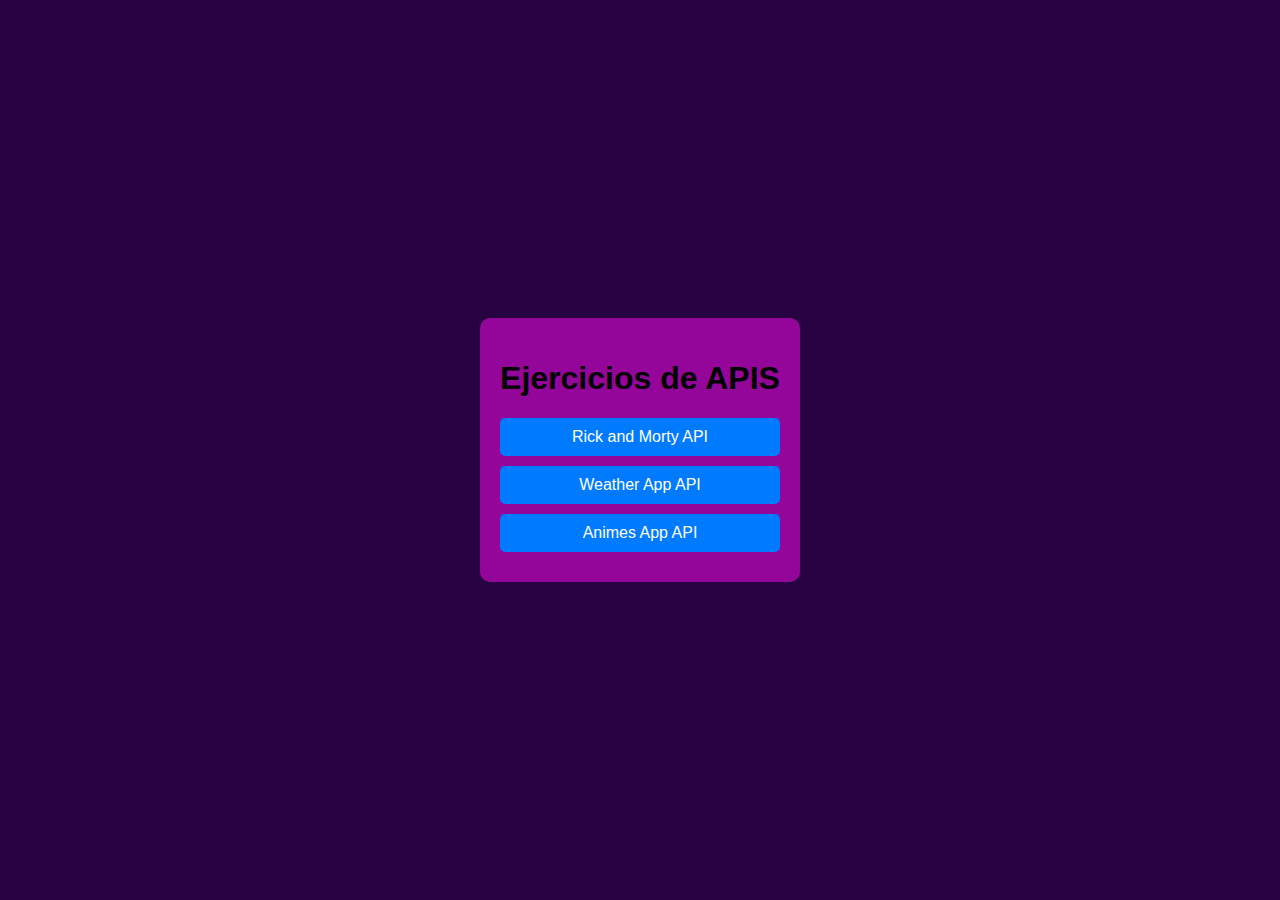
<file: index.html>
<!DOCTYPE html>
<html lang="en">
<head>
    <meta charset="UTF-8">
    <meta name="viewport" content="width=device-width, initial-scale=1.0">
    <link rel="stylesheet" href="style.css">
    <title>APIS</title>
</head>
<body>
    <div>
        <h1>Ejercicios de APIS</h1>
        <a href="./rickandmorty/index.html">Rick and Morty API</a>
        <a href="./weatherApp/index.html">Weather App API</a>
        <a href="./animesAp/index.html">Animes App API</a>
    </div>
</body>
</html>
</file>
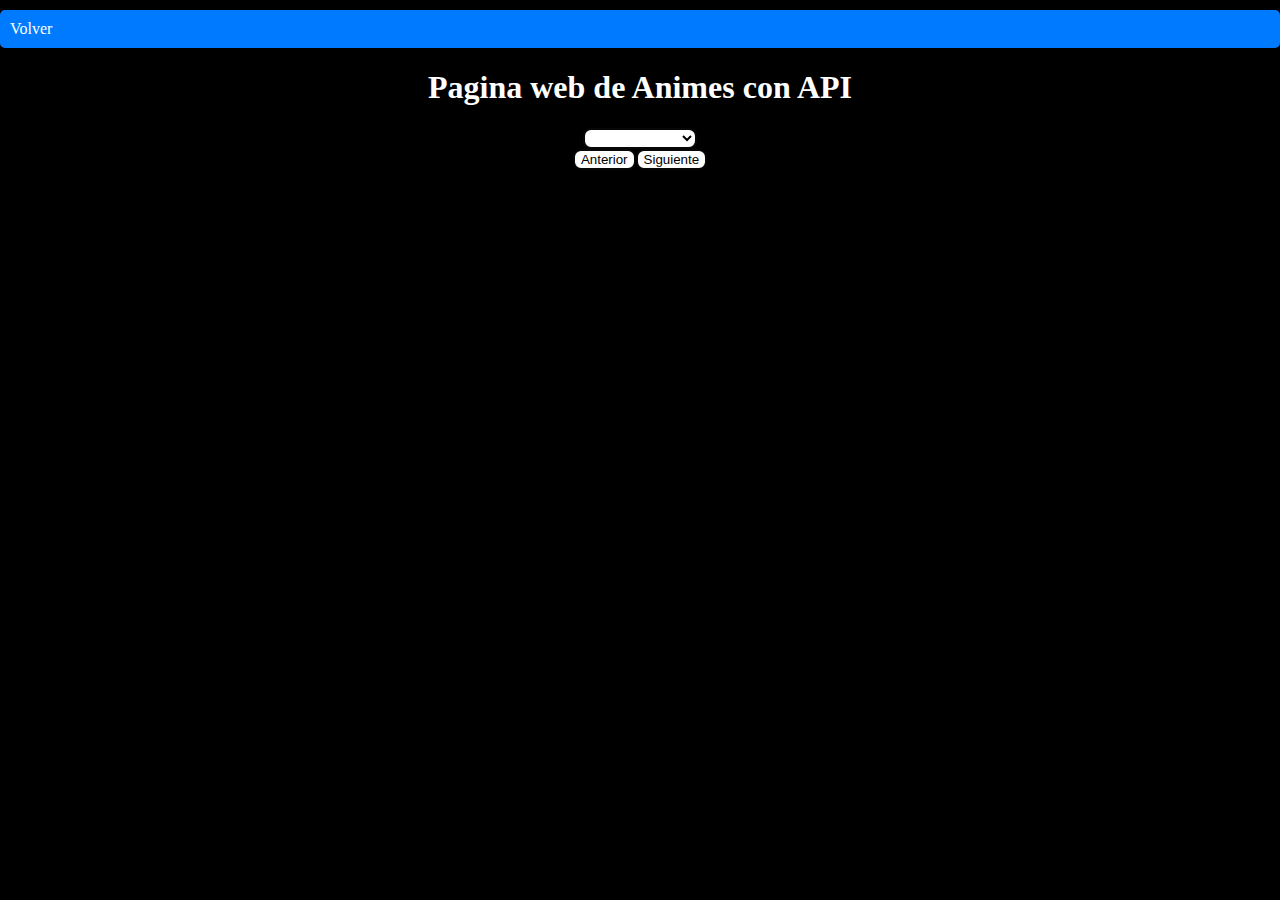
<file: animesAp/index.html>
<!DOCTYPE html>
<html lang="en">

<head>
    <meta charset="UTF-8">
    <meta name="viewport" content="width=device-width, initial-scale=1.0">
    <link rel="stylesheet" href="./style.css">
    <title>Web App de Animes API</title>
</head>

<body>
    <a href="../index.html">Volver</a>
    <div class="container">
        <h1>Pagina web de Animes con API</h1>
        <div class="search">
            <select name="type" id="type" class="opciones">
                <option value="tv"></option>
                <option value="movie">Movies</option>
                <option value="ova">Ovas</option>
                <option value="special">Especial</option>
                <option value="ona">Onas</option>
                <option value="music">Music</option>
                <option value="cm">CM</option>
                <option value="pv">PV</option>
                <option value="tv_special">Especial de TV</option>
            </select>
        </div>
        <div class="buttons"></div>
        <div class="animes"></div>
    </div>
    <script src="app.js"></script>
</body>

</html>
</file>
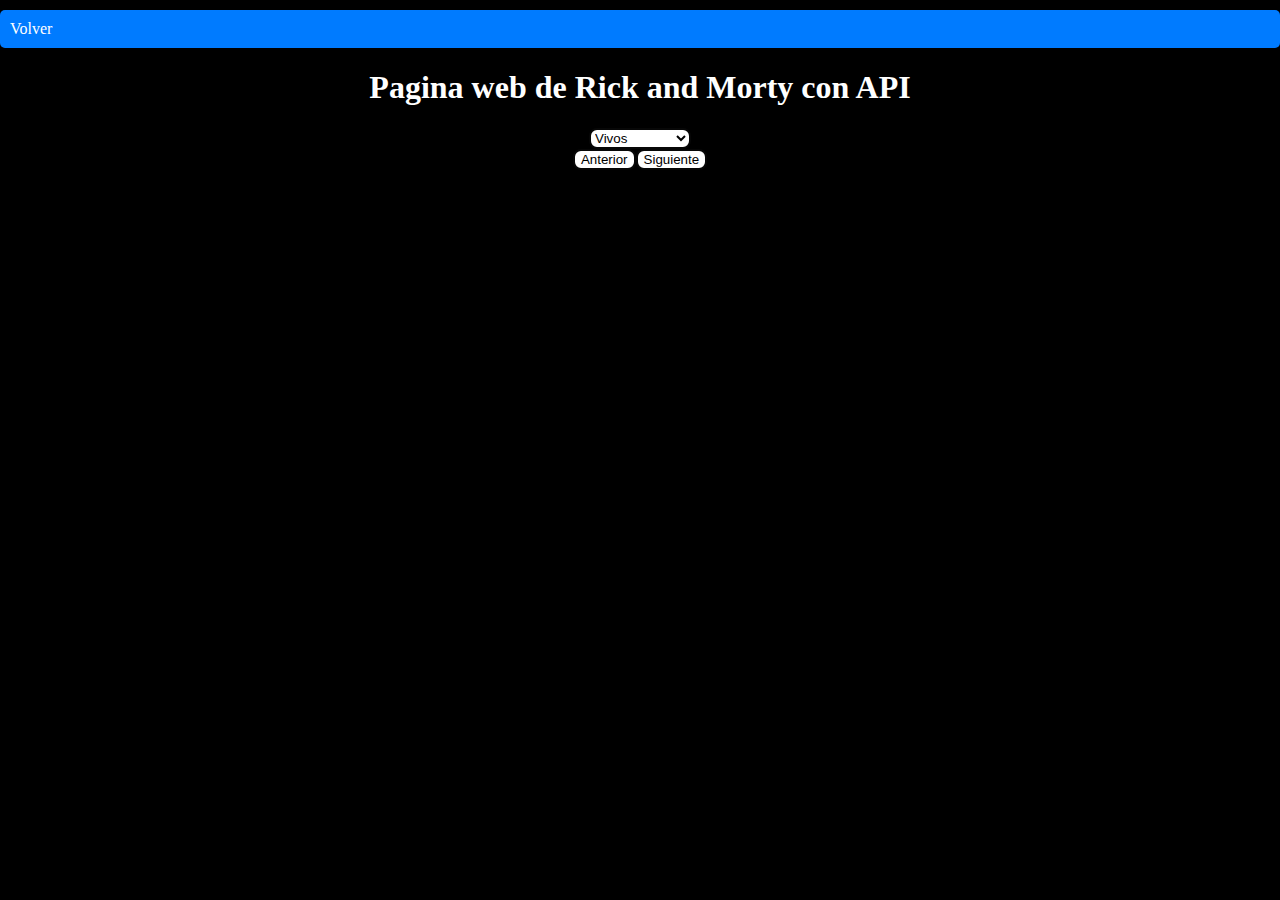
<file: rickandmorty/index.html>
<!DOCTYPE html>
<html lang="en">

<head>
    <meta charset="UTF-8">
    <meta name="viewport" content="width=device-width, initial-scale=1.0">
    <link rel="stylesheet" href="./style.css">
    <title>Web App de Rick and Morty API</title>
</head>

<body>
    <a href="../index.html">Volver</a>
    <div class="container">
        <h1>Pagina web de Rick and Morty con API</h1>
        <div class="search">
            <select name="status" id="status" class="opciones">
                <option value="Alive">Vivos</option>
                <option value="Dead">Muertos</option>
                <option value="Unknow">Desconocido</option>
            </select>
        </div>
        <div class="buttons"></div>
        <div class="characters"></div>
    </div>
    <script src="./app.js"></script>
</body>

</html>
</file>
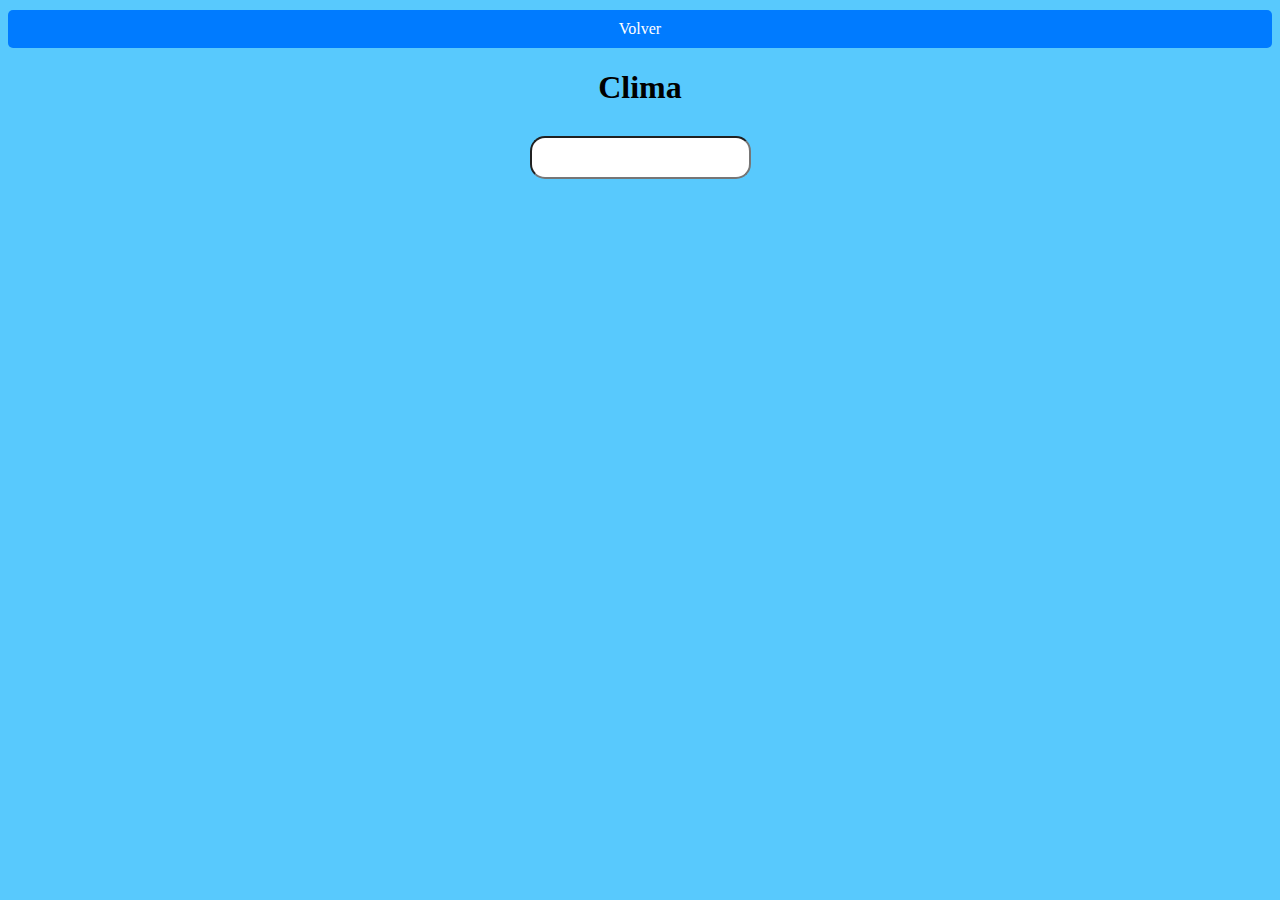
<file: weatherApp/index.html>
<!DOCTYPE html>
<html lang="en">

<head>
    <meta charset="UTF-8">
    <meta name="viewport" content="width=device-width, initial-scale=1.0">
    <title>Document</title>
    <link rel="stylesheet" href="style.css">
</head>

<body>
    <a href="../index.html">Volver</a>
    <div class="container">
        <h1>Clima</h1>
            <input class="buscar" type="text">
    </div>
    <script src="./app.js"></script>
</body>

</html>
</file>
<file: style.css>
body {
    font-family: 'Arial', sans-serif;
    background-color: #280341;
    margin: 0;
    padding: 0;
    display: flex;
    justify-content: center;
    align-items: center;
    height: 100vh;
}

div {
    background-color: #940599;
    padding: 20px;
    border-radius: 10px;
    text-align: center;
}

a {
    display: block;
    margin: 10px 0;
    padding: 10px;
    text-decoration: none;
    color: #ffffff;
    background-color: #007BFF;
    border-radius: 5px;
}

a:hover {
    background-color: #0056b3;
}

a:active {
    background-color: #003f7f;
}
</file>
<file: animesAp/style.css>
body {
    background-color: rgb(0, 0, 0);
    margin: 0;
    padding: 0;
    align-items: center;
    font-family: serif;
}

h1 {
    color: white;
    text-align: center;
}

.titulos {
    color: rgb(201, 176, 222);
    font-family: sans-serif;
}

.card {
    background-color: dimgrey;
    margin: 10px;
    width: 600px;
    display: flex;
    flex-direction: row;
    border-radius: 10px;
    overflow: hidden;
    text-align: left;
}

.card img {
    width: 250px;
    height: 250px;
    border-radius: 5px;
    opacity: 0.7;
}

.card img:hover {
    opacity: 1.0;
}

.card div {
    margin: 0;
    width: 250;
}

.animes {
    display: grid;
    grid-template-columns: auto auto;
    justify-content: space-evenly;
}

.btn {
    background-color: white;
    color: black;
    border: 2px solid #070707;
    border-radius: 8px;
}

.btn:hover {
    background-color: rgb(148, 145, 145);
}

.container {
    text-align: center;
}

.opciones {
    background-color: white;
    color: black;
    border: 2px solid #070707;
    border-radius: 8px;
}

.opciones:hover {
    background-color: rgb(148, 145, 145);
}

a {
    display: block;
    margin: 10px 0;
    padding: 10px;
    text-decoration: none;
    color: #ffffff;
    background-color: #007BFF;
    border-radius: 5px;
}
</file>
<file: rickandmorty/style.css>
body {
    background-color: rgb(0, 0, 0);
    margin: 0;
    padding: 0;
    align-items: center;
    font-family: serif;
}

h1 {
    color: white;
    text-align: center;
}

.titulos {
    color: rgb(201, 176, 222);
    font-family: sans-serif;
}

.card {
    background-color: dimgrey;
    margin: 10px;
    width: 600px;
    display: flex;
    flex-direction: row;
    border-radius: 10px;
    overflow: hidden;
    text-align: left;
}

.card img {
    width: 250px;
    height: 250px;
    border-radius: 5px;
    opacity: 0.7;
}

.card img:hover {
    opacity: 1.0;
}

.card div {
    margin: 0;
    width: 250;
}

.characters {
    display: grid;
    grid-template-columns: auto auto;
    justify-content: space-evenly;
}

.btn {
    background-color: white;
    color: black;
    border: 2px solid #070707;
    border-radius: 8px;
}

.btn:hover {
    background-color: rgb(148, 145, 145);
}

.container {
    text-align: center;
}

.opciones {
    background-color: white;
    color: black;
    border: 2px solid #070707;
    border-radius: 8px;
}

.opciones:hover {
    background-color: rgb(148, 145, 145);
}

a {
    display: block;
    margin: 10px 0;
    padding: 10px;
    text-decoration: none;
    color: #ffffff;
    background-color: #007BFF;
    border-radius: 5px;
}
</file>
<file: weatherApp/style.css>
body {
    background-color: rgb(88, 201, 253);
    text-align: center;
}

.card {
    margin: 10px;
    width: 600px;
    border-radius: 10px;
    text-align: center;
    font-family: 'Trebuchet MS', 'Lucida Sans Unicode', 'Lucida Grande', 'Lucida Sans', Arial, sans-serif;
    font-size: larger;
    margin: auto;
}

.buscar {
    padding: 12px 20px;
    margin: 8px 0;
    box-sizing: border-box;
    border-radius: 15px;
}

.buscar:focus {
    border: 3px solid #555;
}

a {
    display: block;
    margin: 10px 0;
    padding: 10px;
    text-decoration: none;
    color: #ffffff;
    background-color: #007BFF;
    border-radius: 5px;
}
</file>
